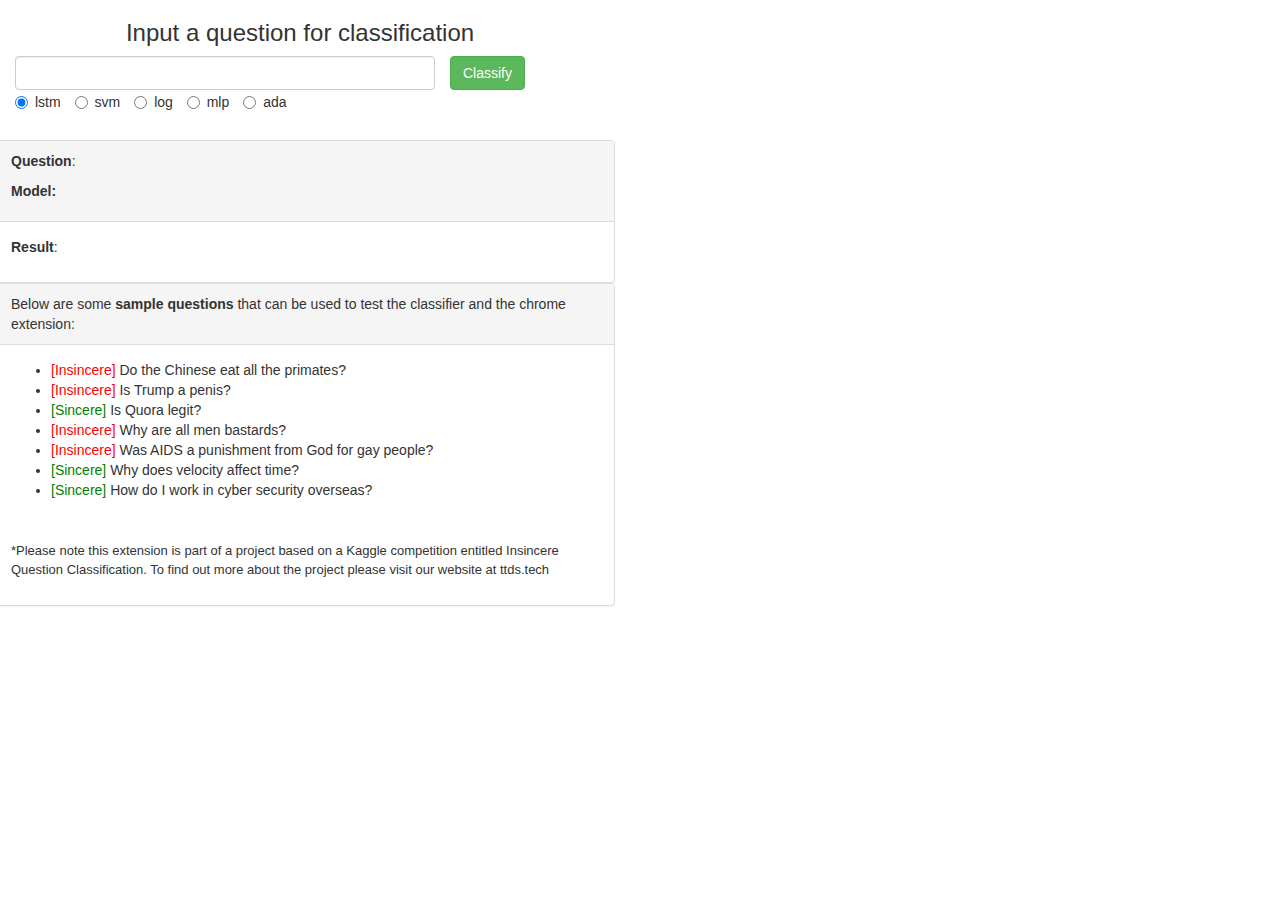
<file: extension/newtab.html>
<!doctype html>
<html>
  <head>
    <title>Classification</title>
      <style>
	body {
	  width: 600px;
  	  height: 300px;
        }
      </style>
      <link href="https://maxcdn.bootstrapcdn.com/bootstrap/3.3.0/css/bootstrap.min.css" rel="stylesheet" id="bootstrap-css">
  </head>
  <body>
    <h3 align="center">Input a question for classification</h3>
	<div class="col-xs-9">
 	    <input id="question" type="text" class="form-control" name="criteria" required data-fv-notempty-message="This field must be filled" />
            <label class="radio-inline"><input type="radio" name="search" value="lstm" checked='checked' />lstm</label>
            <label class="radio-inline"><input type="radio" name="search" value="svm"/>svm</label>
            <label class="radio-inline"><input type="radio" name="search" value="log" />log</label>
            <label class="radio-inline"><input type="radio" name="search" value="mlp" />mlp</label>
            <label class="radio-inline"><input type="radio" name="search" value="ada" />ada</label>
	</div>
	<button id="submitQuestion" type="submit" class="btn btn-success" data-toggle="#jobInfo">Classify</button>

            <div class="row" style="margin-top:50px;">
                <div class="panel panel-default" style="margin-bottom:0px; padding-left:10px;">
                    <div class="panel-heading"><p id="input-text"><b>Question</b>:</p> <p id="input-model"><b>Model:</b></p> </div>
                    <div class="panel-body">
			<p id="result"><b>Result</b>:  </p>
		    </div>
		</div>
	    </div>
      <script src="script.js"></script>




  <div class="row">
        <div class="panel panel-default" style="margin-bottom:0px; padding-left:10px;">
            <div class="panel-heading">Below are some <b>sample questions</b> that can be used to test the classifier and the chrome extension:</div>
            <div class="panel-body">
              <ul>
                <li><font color='red'>[Insincere]</font> Do the Chinese eat all the primates?</li>
                <li><font color='red'>[Insincere]</font> Is Trump a penis?</li>
                <li><font color='green'>[Sincere]</font> Is Quora legit?</li>
                <li><font color='red'>[Insincere]</font> Why are all men bastards?</li>
                <li><font color='red'>[Insincere]</font> Was AIDS a punishment from God for gay people?</li>
                <li><font color='green'>[Sincere]</font> Why does velocity affect time?</li>
                <li><font color='green'>[Sincere]</font> How do I work in cyber security overseas?</li>
              </ul>
	      <p style="font-size:small; padding-top:32px;">*Please note this extension is part of a project based on a Kaggle competition entitled Insincere Question Classification.
		To find out more about the project please visit our website at ttds.tech</p>
            </div>
        </div>
    </div>
  </body>
</html>
</file>
